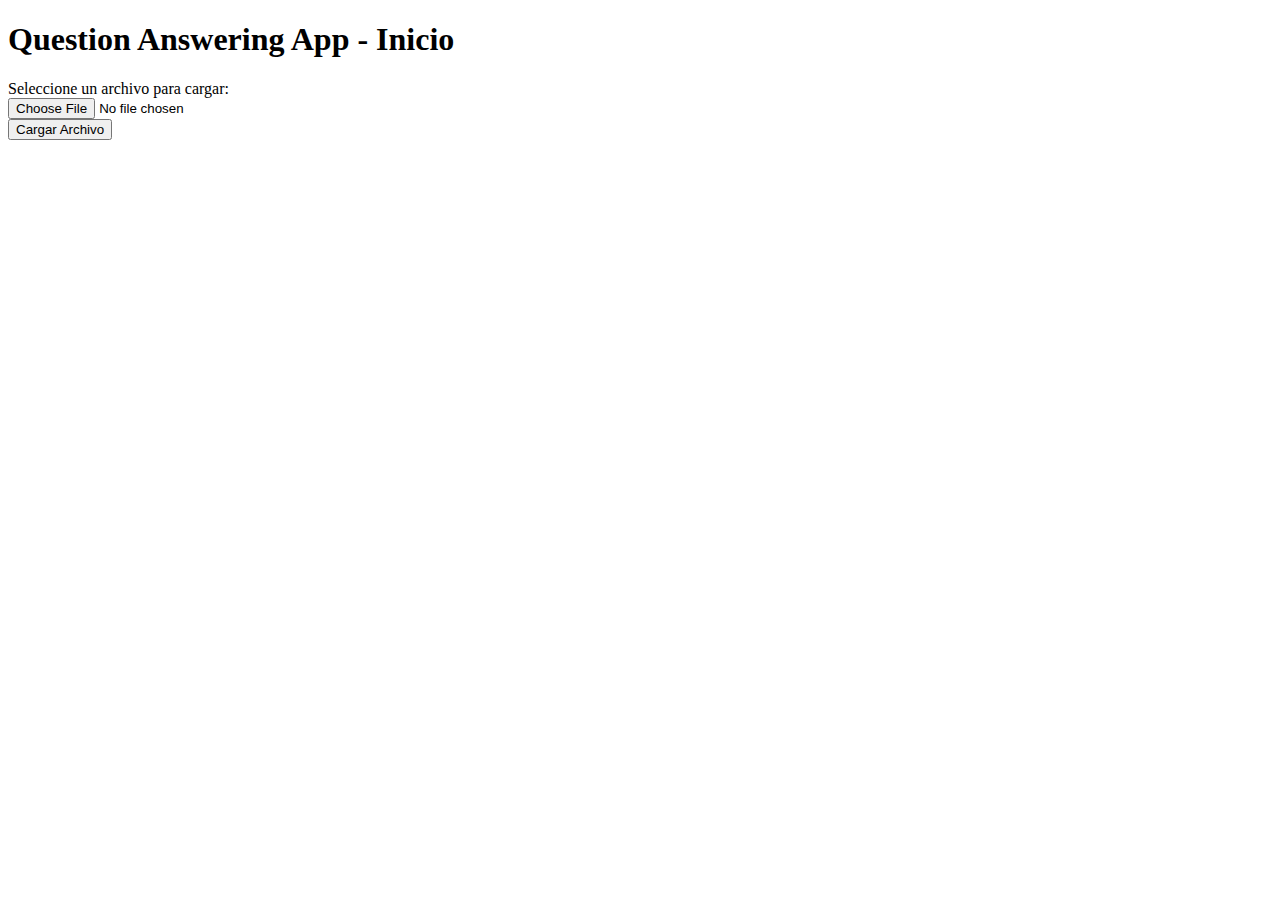
<file: app/templates/index.html>
<!DOCTYPE html>
<html lang="en">
  <head>
    <meta charset="UTF-8" />
    <meta name="viewport" content="width=device-width, initial-scale=1.0" />
    <title>Question Answering App - Inicio</title>
  </head>
  <body>
    <h1>Question Answering App - Inicio</h1>

    <form action="/upload" method="post" enctype="multipart/form-data">
      <label for="file">Seleccione un archivo para cargar:</label><br />
      <input type="file" id="file" name="file" /><br />
      <button type="submit">Cargar Archivo</button>
    </form>
  </body>
</html>
</file>
